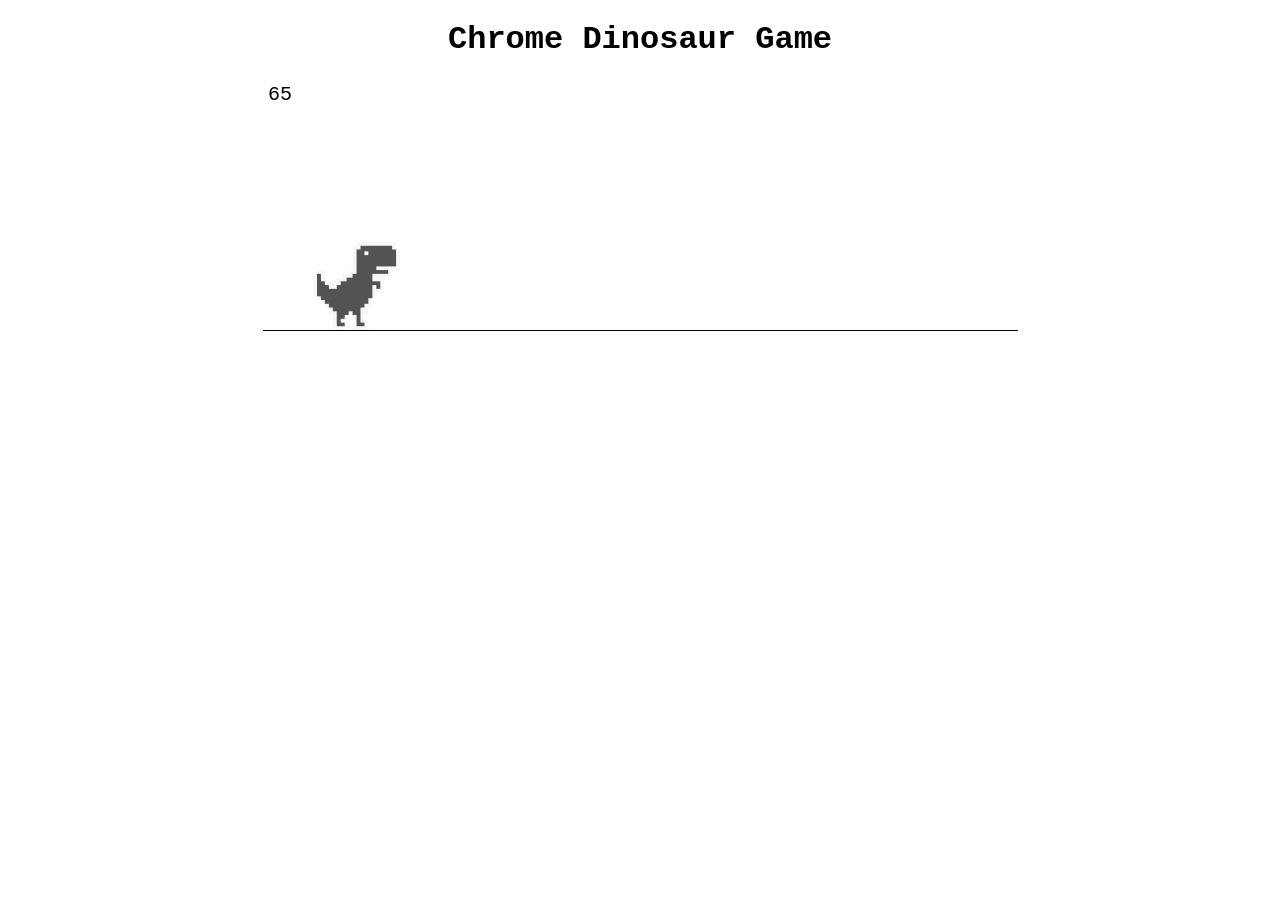
<file: index.html>
<!DOCTYPE html>
<html>
    <head>
        <meta charset="UTF-8">
        <meta name="viewport" content="width=device-width, initial-scale=1.0">
        <title> Chrome Dinosaur Game </title>
        <link rel="stylesheet" href="Dino.css">
        <script src="Dino.js"></script>
    </head>
    <body>
        <h1> Chrome Dinosaur Game </h1>
        <canvas id="board"></canvas>
    </body>
</html>
</file>
<file: Dino.css>
body {
    font-family:'Courier New', Courier, monospace;
    text-align: center;
}

#board {
    background-color: rgba(211, 211, 211, 0);
    border-bottom: 1px solid rgb(0, 0, 0);
}
</file>
